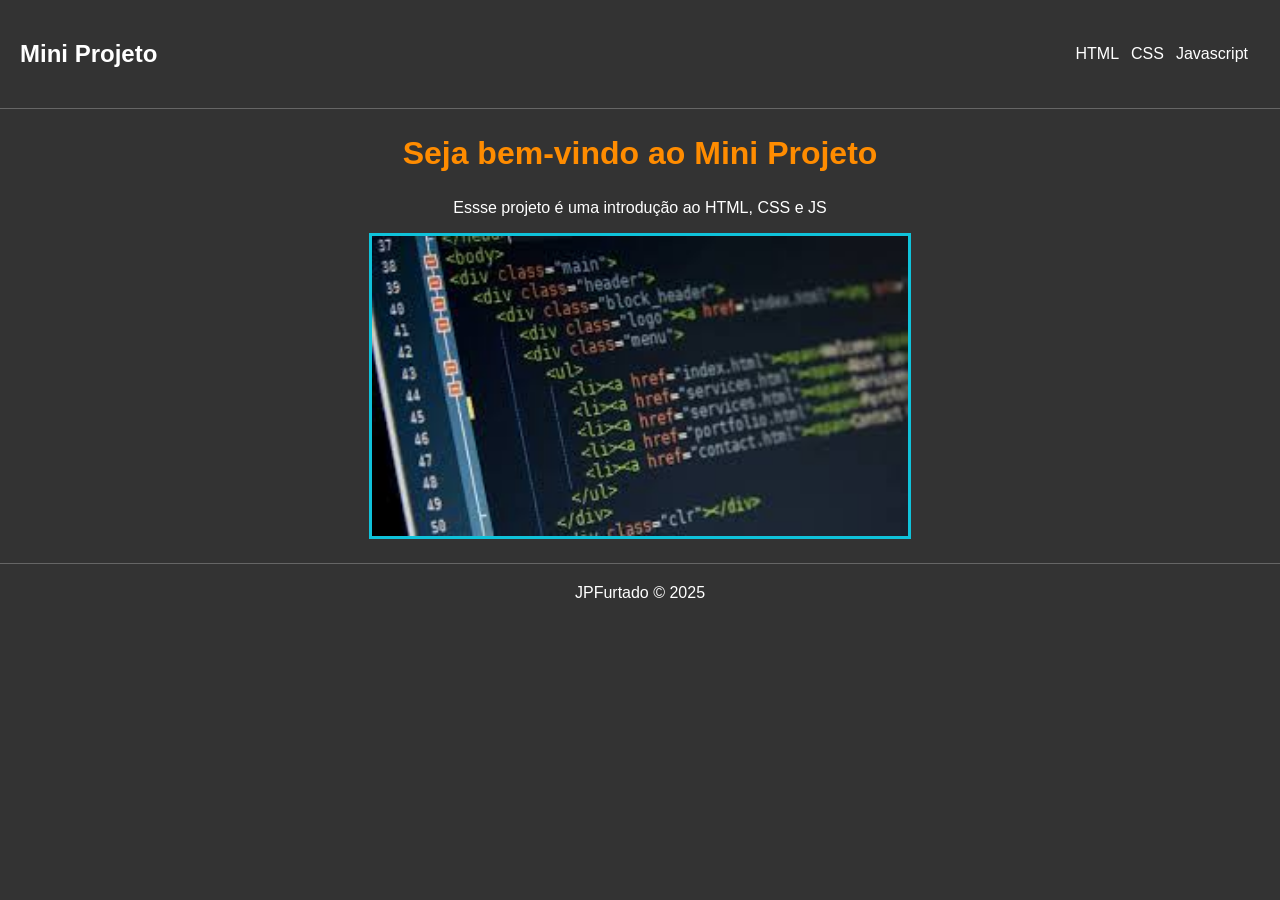
<file: htmlUNA/HTML2025/index.html>
<!DOCTYPE html>
<html lang="pt-br">
<head>
    <meta charset="UTF-8">
    <meta name="viewport" content="width=device-width, initial-scale=1.0">
    <title>Aula sobre HTML / CSS / JS </title>
    <link rel="stylesheet" href="css/styles.css">
</head>
<body>
   <nav>
        <h2>Mini Projeto</h2>
        <ul>
            <li><a href="AulaHTML.html">HTML</a></li>
            <li><a href="AulaCSS.html">CSS</a></li>
            <li><a href="AulaJS.html">Javascript</a></li>
        </ul>
   </nav>
   <section>
    <h1>Seja bem-vindo ao Mini Projeto</h1>
    <p>Essse projeto é uma introdução ao HTML, CSS e JS</p>
    <a href="AulaHTML.html">
        <img src="img/fundo.jpg" alt="imagem de fundo">
    </a>

   </section>
   <footer>
        JPFurtado &copy; 2025
   </footer>
</body>
</html>
</file>
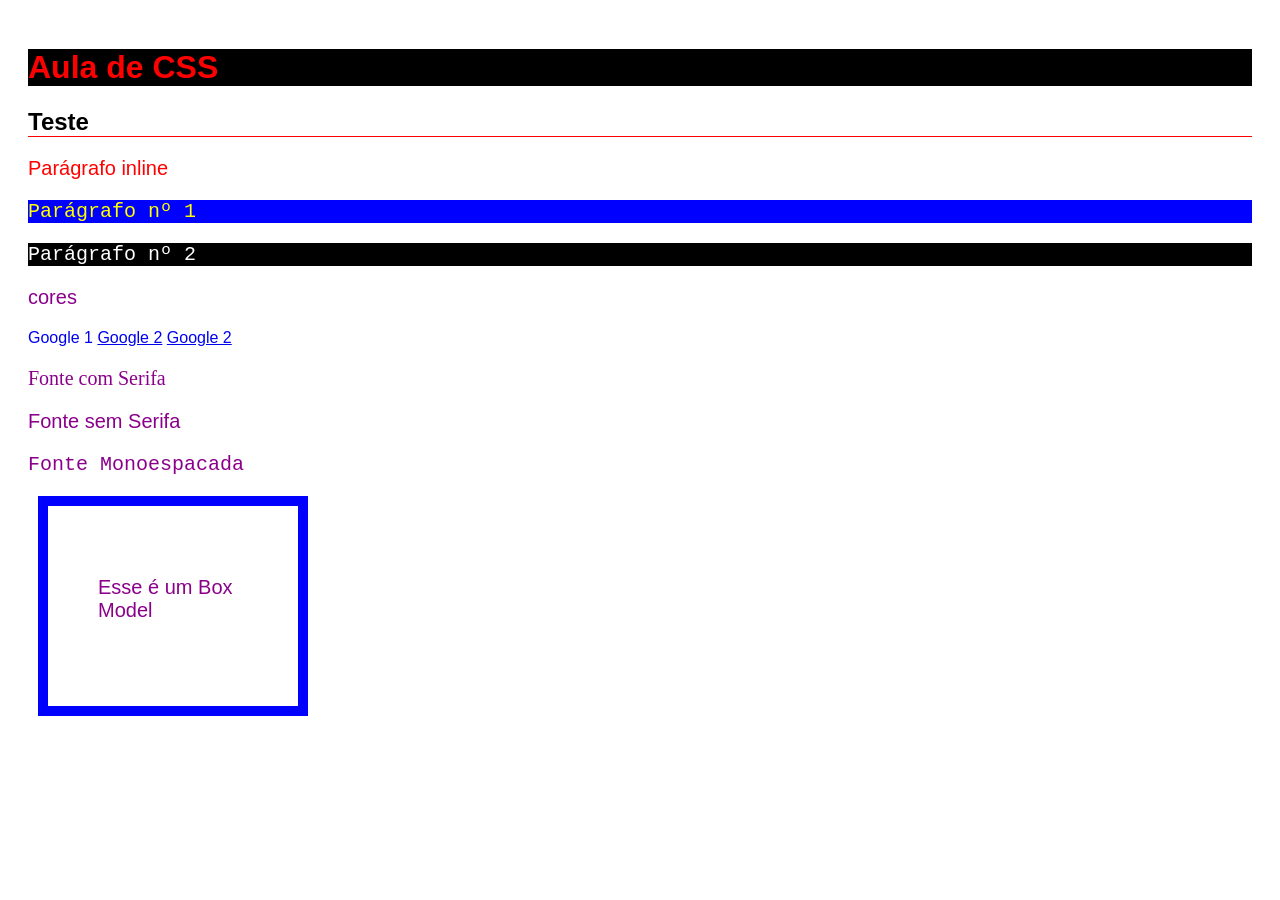
<file: htmlUNA/HTML2025/AulaCSS.html>
<!DOCTYPE html>
<html lang="en">
<head>
    <meta charset="UTF-8">
    <meta name="viewport" content="width=device-width, initial-scale=1.0">
    <title>Aula CSS</title>
    <link rel="stylesheet" href="css/styleCSS.css">
</head>
<body>
    <h1 id="titulo-principal">Aula de CSS</h1>
    <h2>Teste</h2>
    <p style="color: red;">Parágrafo inline</p>

    <p class="p-numerados" id="p1">Parágrafo nº 1</p>
    <p class="p-numerados" id="p2">Parágrafo nº 2</p>
    
    <p>cores</p>

    <a class="decoration" href="http://www.google.com">Google 1</a>
    <a href="http://www.google.com">Google 2</a>
    <a href="http://www.google.com">Google 2</a>

    <p class="serifada">Fonte com Serifa</p>
    <p class="sem-serifa">Fonte sem Serifa</p>
    <p class="monoespacada">Fonte Monoespacada</p>

    <div class="caixa">
        <p>Esse é um Box Model</p>
    </div>
</body>
</html>
</file>
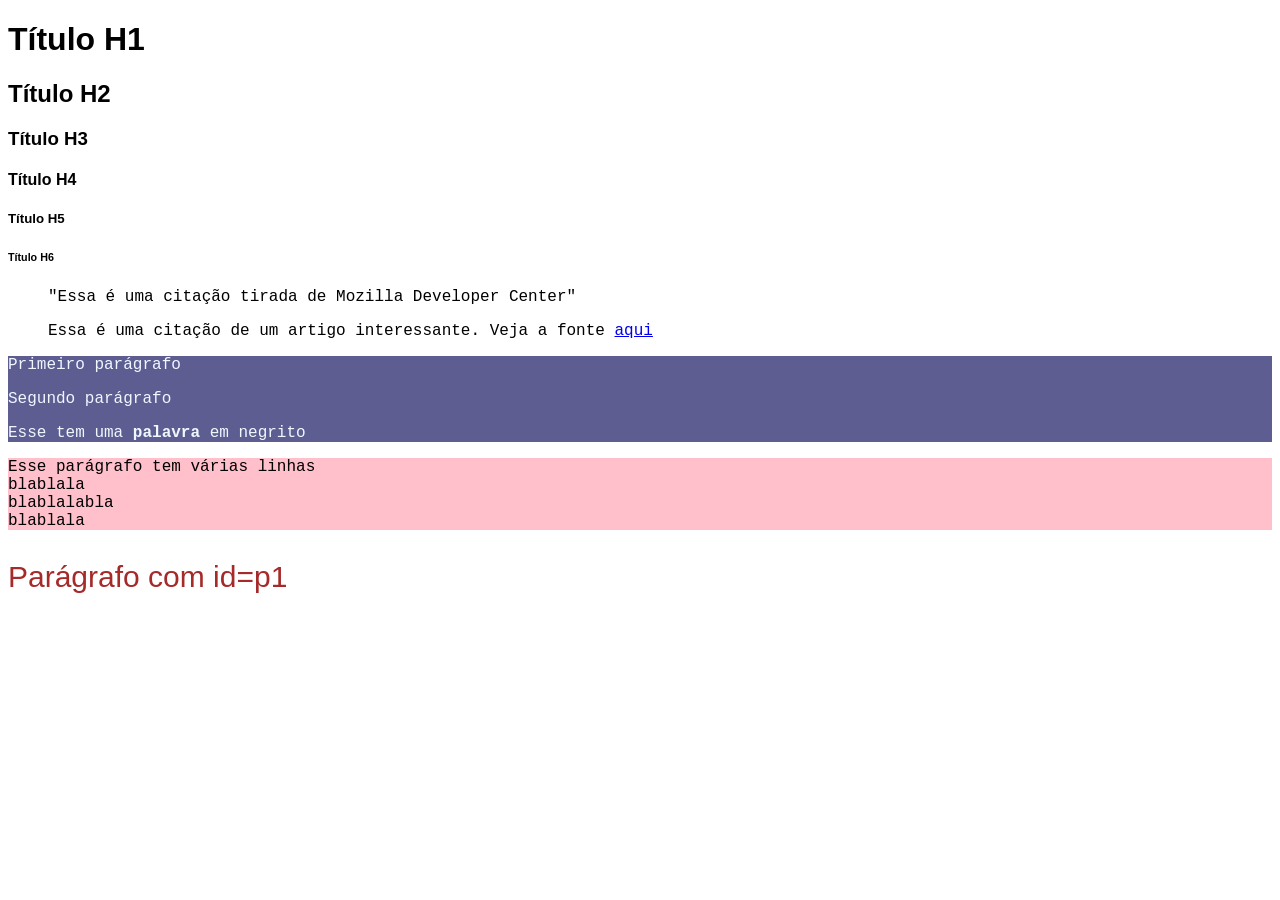
<file: htmlUNA/HTML2025/AulaHTML.html>
<!DOCTYPE html>
<html lang="en">
<head>
    <meta charset="UTF-8">
    <meta name="viewport" content="width=device-width, initial-scale=1.0">
    <title>Página sobre HTML</title>
    <link rel="stylesheet" href="css/style.css">
</head>
<body>
    <h1>Título H1</h1>
    <h2>Título H2</h2>
    <h3>Título H3</h3>
    <h4>Título H4</h4>
    <h5>Título H5</h5>
    <h6>Título H6</h6>
    <blockquote cite="http://developer.mozilla.org">
        <p>"Essa é uma citação tirada de 
            Mozilla Developer Center"
        </p>
    </blockquote>
    <blockquote>
        <p>Essa é uma citação de um artigo interessante.
            Veja a fonte <a href="http://www.exemplo.com/artigo.html" target="_blank"> aqui </a>
        </p>
    </blockquote>

    <div id="div-paragrafos">
        <p>Primeiro parágrafo</p>
        <p>Segundo parágrafo</p>
        <p>Esse tem uma <b>palavra</b> em negrito </p>
    </div>
    <div>
        <p class="longo">
            Esse parágrafo tem várias linhas<br>
            blablala<br>
            blablalabla<br>
            blablala<br>

        </p>
        <p id="p1">Parágrafo com id=p1</p>
    </div>

</body>
</html>
</file>
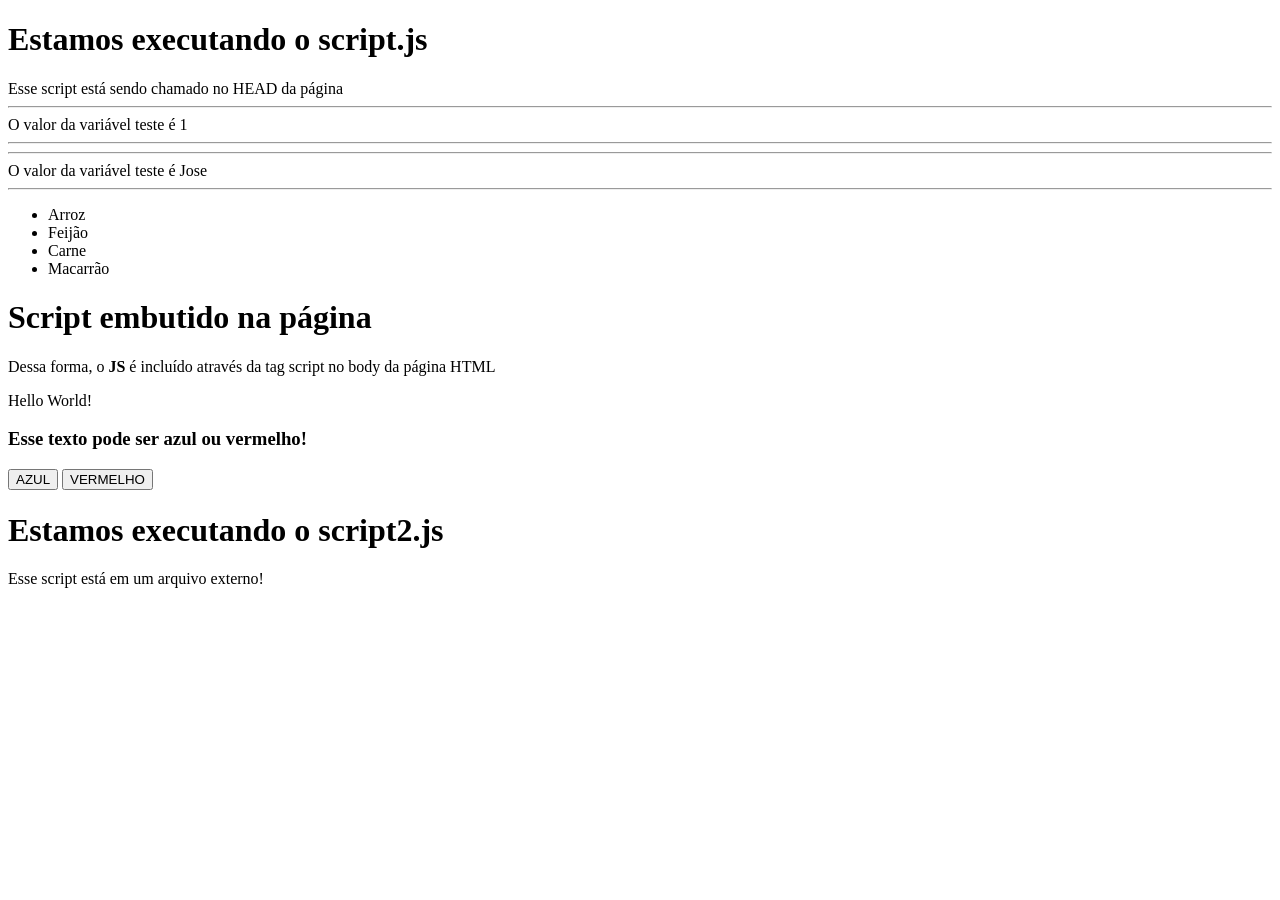
<file: htmlUNA/HTML2025/AulaJS.html>
<!DOCTYPE html>
<html lang="en">
<head>
    <meta charset="UTF-8">
    <meta name="viewport" content="width=device-width, initial-scale=1.0">
    <title>Aula de Javascript</title>
    <script src="js/script.js"></script>
</head>
<body>
    <script>
        document.write("<h1>Script embutido na página</h1>");
        document.write("Dessa forma, o <b>JS</b> é incluído através da tag script no body da página HTML</p>");
        document.write("Hello World!");
    </script>
    <h3 id="demo">Esse texto pode ser azul ou vermelho!</h3>
    <button onclick="mudarCor('blue');">AZUL</button>
    <button onclick="mudarCor('red');">VERMELHO</button>
    <script src="js/script2.js"></script>
</body>
</html>
</file>
<file: htmlUNA/HTML2025/css/styles.css>
/* Estilos globais para o corpo da página */
body {
    font-family: Arial, Helvetica, sans-serif; /* Fonte sem serifa */
    text-align: center;                        /* Alinha o texto ao centro */
    color: white;                              /* Texto branco */
    background-color: #333;                    /* Fundo cinza escuro */
    padding: 0;                                /* Remove padding */
    margin: 0;                                 /* Remove margens */
}

/* Estilo para a barra de navegação */
nav {
    display: flex;                             /* Usa flexbox para layout */
    justify-content: space-between;           /* Espaço entre os elementos */
    padding: 20px;                             /* Espaço interno */
    align-items: center;                       /* Alinha itens verticalmente */
    border-bottom: 1px solid #666;             /* Linha de separação cinza */
}

/* Remove marcadores e exibe os itens da lista horizontalmente */
nav ul {
    display: flex;
    list-style: none;
}

/* Espaçamento entre itens da lista */
ul li {
    margin-right: 12px;
}

/* Estilo para links da lista */
ul li a {
    color: #fff;               /* Cor branca */
    text-decoration: none;     /* Remove sublinhado */
    transition: 0.5s;          /* Animação suave para hover */
}

/* Efeito ao passar o mouse nos links */
ul li a:hover {
    color: rgb(15,120,150);    /* Muda a cor do texto para azul esverdeado */
}

/* Estilo do título principal */
h1 {
    font-size: 32px;           /* Tamanho grande da fonte */
    color: darkorange;         /* Cor laranja escura */
}

/* Estilo para imagens */
img {
    border: 3px solid rgb(15,194,218); /* Borda azul clara */
    height: 300px;                     /* Altura fixa */
}

/* Estilo para o rodapé */
footer {
    padding: 20px;                     /* Espaçamento interno */
    border-top: 1px solid #666;        /* Linha de topo cinza */
    margin-top: 20px;                  /* Espaço acima do rodapé */
}
</file>
<file: htmlUNA/HTML2025/css/styleCSS.css>
body {
    padding: 20px;
}

p {
    color: darkmagenta;
    font-size: 20px;
}

#titulo-principal {
    background-color: black;
    color: red;
}

.p-numerados {
    font-family: 'Courier New', Courier, monospace;
    color: blueviolet;
    background-color: yellowgreen;
}

#p1 {
    background-color: blue;
    color: yellow;
}

#p2 { background-color: black;
    color: white;
}

h2 {
    border-bottom: 1px solid red;
}

* {
    font-family: Arial;
}

.decoration {
    text-decoration: none;
}

a:visited {
    color: rgb(241,13,13);
}

a:hover {
    background-color: yellow;
}

.serifada {
    font-family: Georgia, 'Times New Roman', Times, serif;
}

.sem-serifa {
    font-family: Arial, Helvetica, sans-serif;
}

.monoespacada {
    font-family: 'Courier New', Courier, monospace;
}

.caixa {
    width: 150px;
    height: 100px;
    border: 10px solid blue;
    padding: 50px;
    margin: 10px;
}
</file>
<file: htmlUNA/HTML2025/css/style.css>
body {
    font-family: sans-serif;
}

#div-paragrafos {
    color: aliceblue;
    background-color: rgb(93,93,145);
}

.longo {
    background-color: pink;
}

#p1 {
    font-family:'Franklin Gothic Medium', 'Arial Narrow', Arial, sans-serif;
    color: brown;
    font-size: 30px;
}

p {
    font-family: 'Courier New', Courier, monospace;
}
</file>
